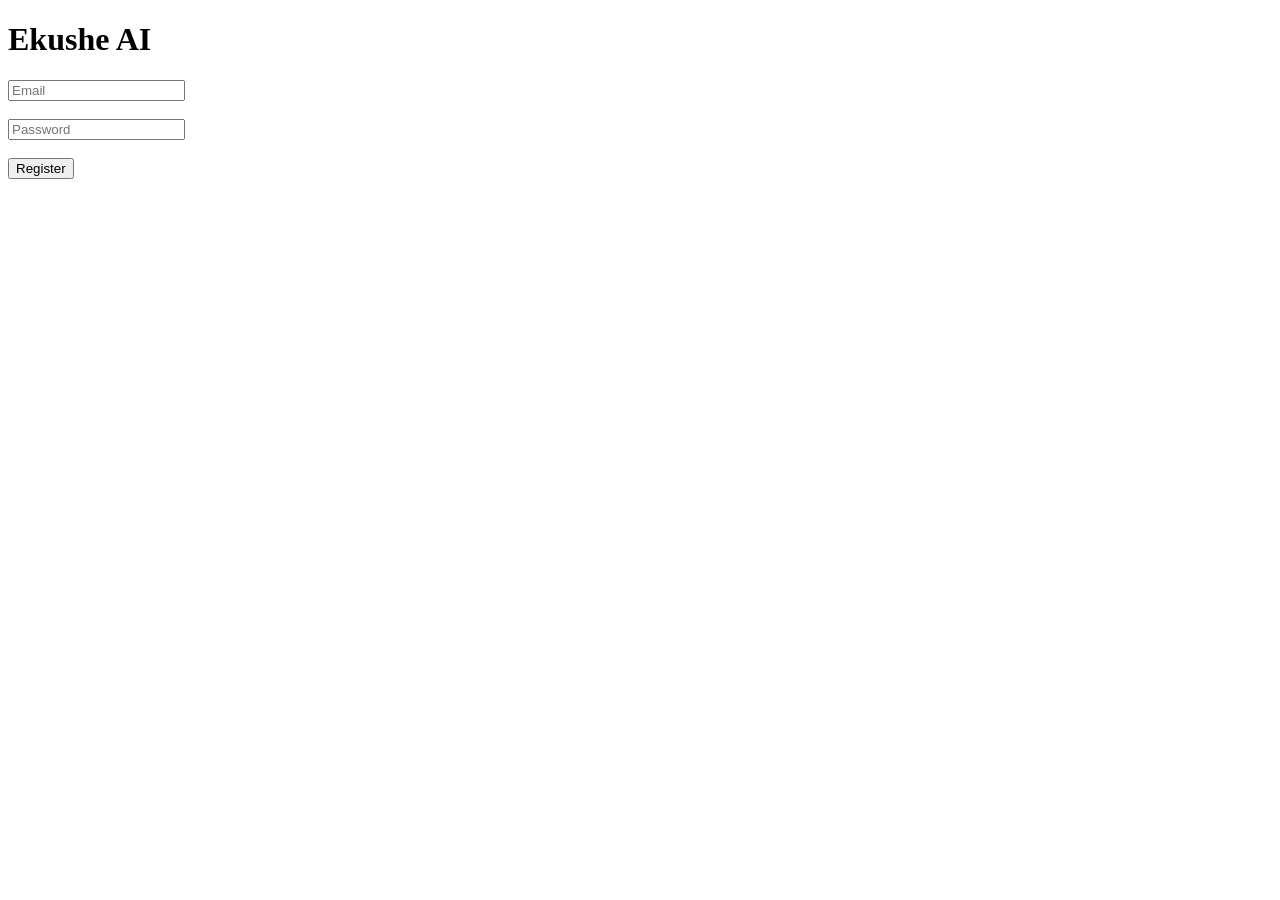
<file: index-old.html>
<!DOCTYPE html>
<html>
<head>
  <title>Ekushe AI</title>
</head>
<body>

<h1>Ekushe AI</h1>

<input type="email" id="email" placeholder="Email">
<br><br>

<input type="password" id="password" placeholder="Password">
<br><br>

<button onclick="register()">Register</button>

<p id="result"></p>

<script>
function register() {
  const email = document.getElementById("email").value;

  document.getElementById("result").innerText =
    "Registration request for: " + email;
}
</script>

</body>
</html>
</file>
